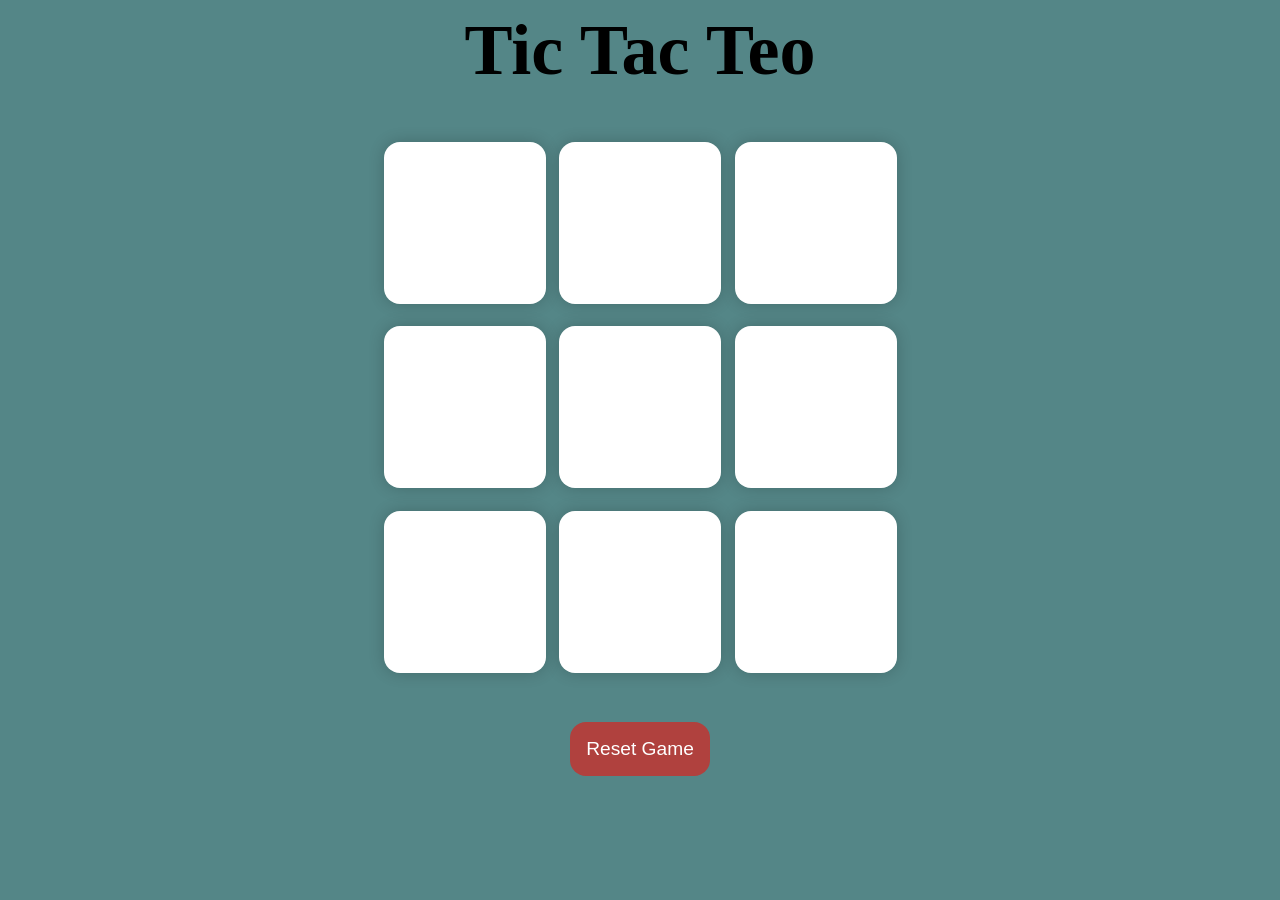
<file: index.html>
<!DOCTYPE html>
<html lang="en">
<head>
    <meta charset="UTF-8">
    <meta name="viewport" content="width=device-width, initial-scale=1.0">
    <title>Tic-Tac-Teo Game</title>
    <link rel="stylesheet" href="style.css">
</head>
<body>
    <div class="new-container hide">
        <p id="msg">Winner</p>
        <button id="new-btn">New Game</button>
    </div>
    <div class="draw hide">
        <p id="msg2">Draw Game</p>
        <button id="d-btn">New Game</button>
    </div>
    <main class="hide2">
        <h1>Tic Tac Teo</h1>
        <div class="container">
            <div class="game">
                <button class="box"></button>
                <button class="box"></button>
                <button class="box"></button>
                <button class="box"></button>
                <button class="box"></button>
                <button class="box"></button>
                <button class="box"></button>
                <button class="box"></button>
                <button class="box"></button>
            </div>
        </div>        
        <button id="reset-btn">Reset Game</button>
    </main>
    <script src="game.js"></script>
</body>
</html>
</file>
<file: style.css>
*{
    margin: 0%;
    padding: 0%;
}
body{
    background-color: #548687;
    text-align: center;
}
h1{
    font-size: 8vmin;
    margin-top: 1vmin;
}
.container{
    height: 70vh;
    display: flex;
    justify-content: center;
    align-items: center;
    
}
.game{
    height: 60vmin;
    width: 60vmin;
    display: flex;
    flex-wrap: wrap;
    justify-content: center;
    align-items: center;
    gap: 1.5vmin;
}
.box{
    height: 18vmin;
    width: 18vmin;
    border-radius: 1rem;
    border: none;
    box-shadow: 0 0 1rem rgba(0, 0, 0,0.2);
    font-size: 10vmin;
    color: #b0413e;
    background-color: #ffff;
    cursor: pointer;
    transition: transform 0.2s ease;
}
.box:hover{
    transform: scale(1.05);
}

#reset-btn{
    padding: 1rem;
    font-size: 1.2rem;
    background-color: #b0413e;
    color: #ffff;
    border-radius: 1rem;
    border: none;
    cursor: pointer;
    transition: background-color 0.3s ease, transform 0.2s ease;
}

#new-btn{
    padding: 1rem;
    font-size: 1.2rem;
    background-color: #b0413e;
    color: #ffff;
    border-radius: 1rem;
    border: none;
    cursor: pointer;
    transition: background-color 0.3s ease, transform 0.2s ease;
}

#msg{
    font-size: 10vmin;
    color: #140C04;

}
.new-container{
    height: 100vmin;
    display: flex;
    justify-content: center;
    align-items: center;
    flex-direction: column;
    gap: 2rem;


}

#msg2{
    font-size: 10vmin;
    color: #140C04;

}
.draw{
    height: 100vmin;
    display: flex;
    justify-content: center;
    align-items: center;
    flex-direction: column;
    gap: 2rem;

}
#d-btn{
    padding: 1rem;
    font-size: 1.2rem;
    background-color: #b0413e;
    color: #ffff;
    border-radius: 1rem;
    border: none;
    cursor: pointer;
    transition: background-color 0.3s ease, transform 0.2s ease;
}

#reset-btn:hover,
#new-btn:hover,
#d-btn:hover{
    background-color: #8f3432;
    transform: scale(1.05);
}
.hide{
    display: none;
}
</file>
